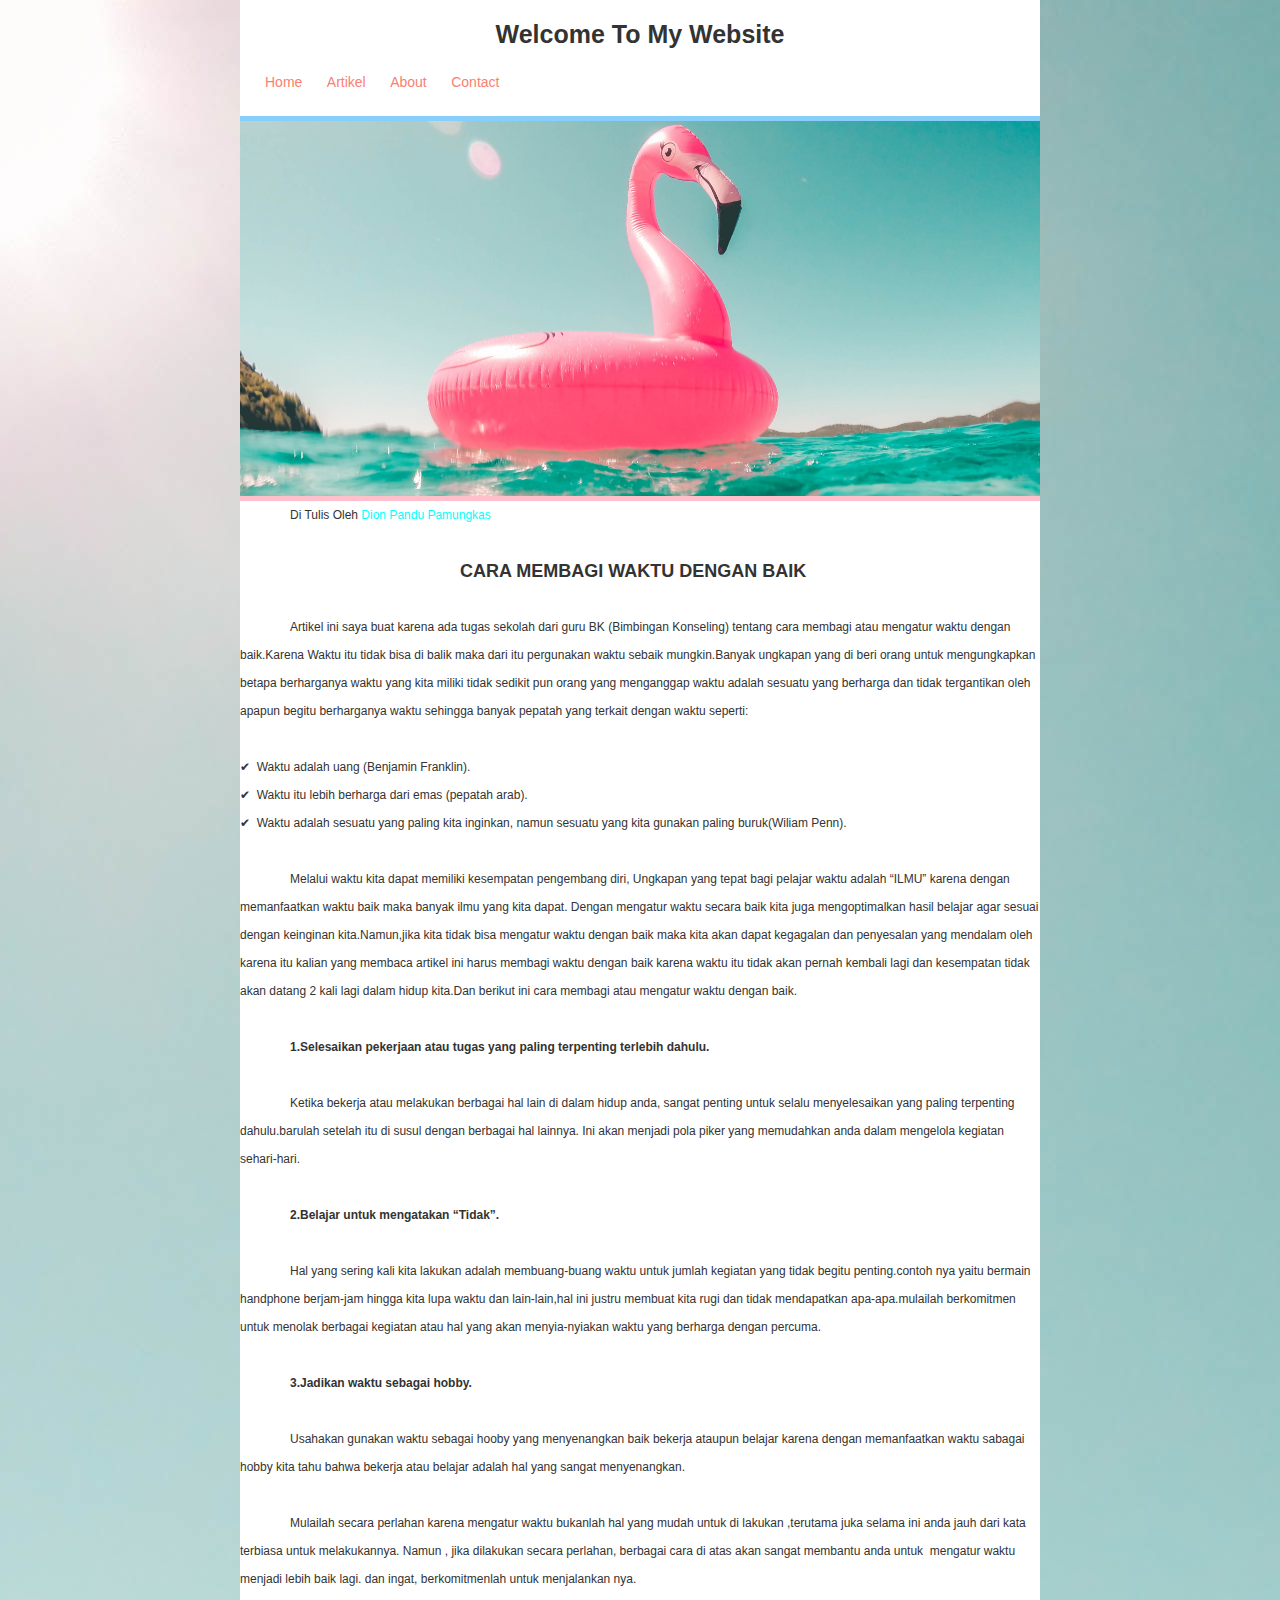
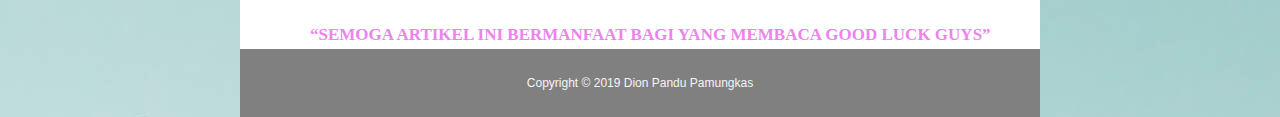
<file: index.html>
<!DOCTYPE html>
<html lang="en">
<head>
	<meta charset="utf-8">
	<title>Belajar Membuat Web</title>
	<link rel="stylesheet" type="text/css" href="style.css">
</head>
<body>

	<div class="container">
		<div class="header">
			<h1 class="judul">Welcome To My Website</h1>
			<ul>
				<li><a href="#">Home</a></li>
				<li><a href="#">Artikel</a></li>
				<li><a href="#">About</a></li>
				<li><a href="#">Contact</a></li>
			</ul>
		</div>
		<div class="images"></div>
		<div class="content">
			<p class="penulis">Di Tulis Oleh <a href="https://dionpp.blogspot.com/?m=1"> Dion Pandu Pamungkas</a> </p>

			<br><h1 class="tema">CARA MEMBAGI WAKTU DENGAN BAIK</h1>

			
			<br><p>Artikel ini saya buat karena ada tugas sekolah dari guru BK (Bimbingan Konseling) tentang cara membagi atau mengatur waktu dengan baik.Karena Waktu itu tidak bisa di balik maka dari itu pergunakan waktu sebaik mungkin.Banyak ungkapan yang di beri orang untuk mengungkapkan betapa berharganya waktu yang kita miliki tidak sedikit pun orang yang menganggap waktu adalah sesuatu yang berharga dan tidak tergantikan oleh apapun begitu berharganya waktu sehingga banyak pepatah yang terkait dengan waktu seperti:</p>

			<br>&#10004;  Waktu adalah uang (Benjamin Franklin).
			<br>&#10004;  Waktu itu lebih berharga dari emas (pepatah arab).
			<br>&#10004;  Waktu adalah sesuatu yang paling kita inginkan, namun sesuatu yang kita gunakan paling buruk(Wiliam Penn).

			<br><br><p>Melalui waktu kita dapat memiliki kesempatan pengembang diri, Ungkapan yang tepat bagi pelajar waktu adalah “ILMU” karena dengan memanfaatkan waktu baik maka banyak ilmu yang kita dapat. Dengan mengatur waktu secara baik kita juga mengoptimalkan hasil belajar agar sesuai dengan keinginan kita.Namun,jika kita tidak bisa mengatur waktu dengan baik maka kita akan dapat kegagalan dan penyesalan yang mendalam oleh karena itu kalian yang membaca artikel ini harus membagi waktu dengan baik karena waktu itu tidak akan pernah kembali lagi dan kesempatan tidak akan datang 2 kali lagi dalam hidup kita.Dan berikut ini cara membagi atau mengatur waktu dengan baik.</p>

			<br><p id="tebal">1.Selesaikan pekerjaan atau tugas yang paling terpenting terlebih dahulu.</p>


			<br><p>Ketika bekerja atau melakukan berbagai hal lain di dalam hidup anda, sangat penting untuk selalu menyelesaikan yang paling terpenting dahulu.barulah setelah itu di susul dengan berbagai hal lainnya. Ini akan menjadi pola piker yang memudahkan anda dalam mengelola kegiatan sehari-hari.</p>


			<br><p id="tebal">2.Belajar untuk mengatakan “Tidak”.</p>

			<br><p>Hal yang sering kali kita lakukan adalah membuang-buang waktu untuk jumlah kegiatan yang tidak begitu penting.contoh nya yaitu bermain handphone berjam-jam hingga kita lupa waktu dan lain-lain,hal ini justru membuat kita rugi dan tidak mendapatkan apa-apa.mulailah berkomitmen untuk menolak berbagai kegiatan atau hal yang akan menyia-nyiakan waktu yang berharga dengan percuma.

			<br><br><p id="tebal">3.Jadikan waktu sebagai hobby.</p>

			<br><p>Usahakan gunakan waktu sebagai hooby yang menyenangkan baik bekerja ataupun belajar karena dengan memanfaatkan waktu sabagai hobby kita tahu bahwa bekerja atau belajar adalah hal yang sangat menyenangkan.</p>


			      <p>Mulailah secara perlahan karena mengatur waktu bukanlah hal yang mudah untuk di lakukan ,terutama juka selama ini anda jauh dari kata terbiasa untuk melakukannya. Namun , jika dilakukan secara perlahan, berbagai cara di atas akan sangat membantu anda untuk  mengatur waktu menjadi lebih baik lagi. dan ingat, berkomitmenlah untuk menjalankan nya.</p>


			<br><h2 class="artikel">“SEMOGA ARTIKEL INI BERMANFAAT BAGI YANG MEMBACA GOOD LUCK GUYS”</h2>
		</div>
		<div class="footer">
			<h3 class="copyright">Copyright &copy; 2019 Dion Pandu Pamungkas</h3>
		</div>
	</div>

</body>
</html>
</file>
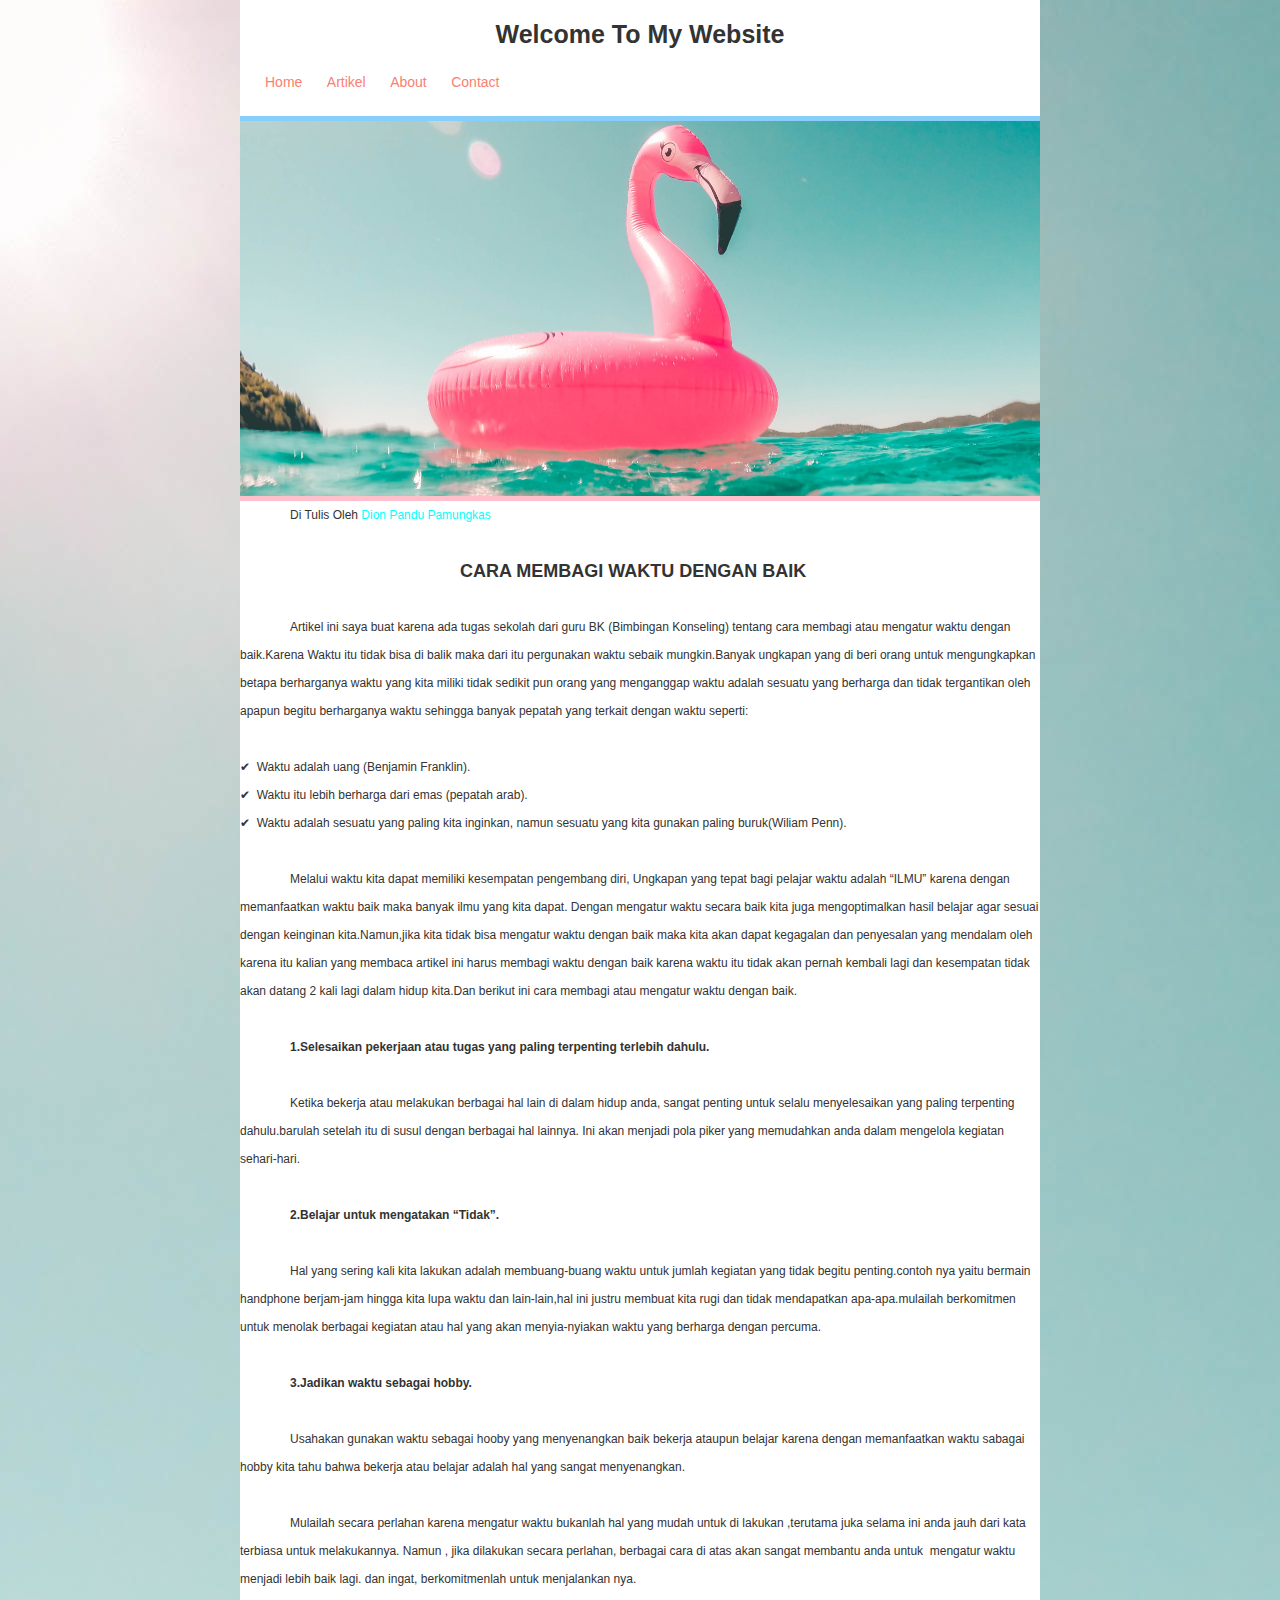
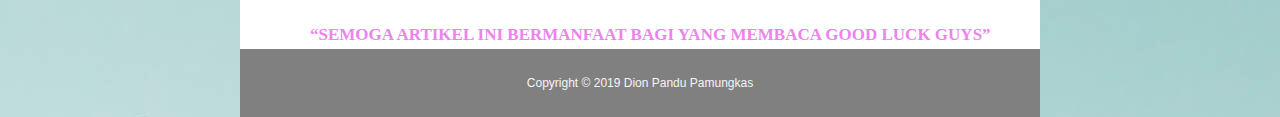
<file: MyWEb.html>
<!DOCTYPE html>
<html lang="en">
<head>
	<meta charset="utf-8">
	<title>Belajar Membuat Web</title>
	<link rel="stylesheet" type="text/css" href="style.css">
</head>
<body>

	<div class="container">
		<div class="header">
			<h1 class="judul">Welcome To My Website</h1>
			<ul>
				<li><a href="#">Home</a></li>
				<li><a href="#">Artikel</a></li>
				<li><a href="#">About</a></li>
				<li><a href="#">Contact</a></li>
			</ul>
		</div>
		<div class="images"></div>
		<div class="content">
			<p class="penulis">Di Tulis Oleh <a href="https://dionpp.blogspot.com/?m=1"> Dion Pandu Pamungkas</a> </p>

			<br><h1 class="tema">CARA MEMBAGI WAKTU DENGAN BAIK</h1>

			
			<br><p>Artikel ini saya buat karena ada tugas sekolah dari guru BK (Bimbingan Konseling) tentang cara membagi atau mengatur waktu dengan baik.Karena Waktu itu tidak bisa di balik maka dari itu pergunakan waktu sebaik mungkin.Banyak ungkapan yang di beri orang untuk mengungkapkan betapa berharganya waktu yang kita miliki tidak sedikit pun orang yang menganggap waktu adalah sesuatu yang berharga dan tidak tergantikan oleh apapun begitu berharganya waktu sehingga banyak pepatah yang terkait dengan waktu seperti:</p>

			<br>&#10004;  Waktu adalah uang (Benjamin Franklin).
			<br>&#10004;  Waktu itu lebih berharga dari emas (pepatah arab).
			<br>&#10004;  Waktu adalah sesuatu yang paling kita inginkan, namun sesuatu yang kita gunakan paling buruk(Wiliam Penn).

			<br><br><p>Melalui waktu kita dapat memiliki kesempatan pengembang diri, Ungkapan yang tepat bagi pelajar waktu adalah “ILMU” karena dengan memanfaatkan waktu baik maka banyak ilmu yang kita dapat. Dengan mengatur waktu secara baik kita juga mengoptimalkan hasil belajar agar sesuai dengan keinginan kita.Namun,jika kita tidak bisa mengatur waktu dengan baik maka kita akan dapat kegagalan dan penyesalan yang mendalam oleh karena itu kalian yang membaca artikel ini harus membagi waktu dengan baik karena waktu itu tidak akan pernah kembali lagi dan kesempatan tidak akan datang 2 kali lagi dalam hidup kita.Dan berikut ini cara membagi atau mengatur waktu dengan baik.</p>

			<br><p id="tebal">1.Selesaikan pekerjaan atau tugas yang paling terpenting terlebih dahulu.</p>


			<br><p>Ketika bekerja atau melakukan berbagai hal lain di dalam hidup anda, sangat penting untuk selalu menyelesaikan yang paling terpenting dahulu.barulah setelah itu di susul dengan berbagai hal lainnya. Ini akan menjadi pola piker yang memudahkan anda dalam mengelola kegiatan sehari-hari.</p>


			<br><p id="tebal">2.Belajar untuk mengatakan “Tidak”.</p>

			<br><p>Hal yang sering kali kita lakukan adalah membuang-buang waktu untuk jumlah kegiatan yang tidak begitu penting.contoh nya yaitu bermain handphone berjam-jam hingga kita lupa waktu dan lain-lain,hal ini justru membuat kita rugi dan tidak mendapatkan apa-apa.mulailah berkomitmen untuk menolak berbagai kegiatan atau hal yang akan menyia-nyiakan waktu yang berharga dengan percuma.

			<br><br><p id="tebal">3.Jadikan waktu sebagai hobby.</p>

			<br><p>Usahakan gunakan waktu sebagai hooby yang menyenangkan baik bekerja ataupun belajar karena dengan memanfaatkan waktu sabagai hobby kita tahu bahwa bekerja atau belajar adalah hal yang sangat menyenangkan.</p>


			      <p>Mulailah secara perlahan karena mengatur waktu bukanlah hal yang mudah untuk di lakukan ,terutama juka selama ini anda jauh dari kata terbiasa untuk melakukannya. Namun , jika dilakukan secara perlahan, berbagai cara di atas akan sangat membantu anda untuk  mengatur waktu menjadi lebih baik lagi. dan ingat, berkomitmenlah untuk menjalankan nya.</p>


			<br><h2 class="artikel">“SEMOGA ARTIKEL INI BERMANFAAT BAGI YANG MEMBACA GOOD LUCK GUYS”</h2>
		</div>
		<div class="footer">
			<h3 class="copyright">Copyright &copy; 2019 Dion Pandu Pamungkas</h3>
		</div>
	</div>

</body>
</html>
</file>
<file: style.css>
/* http://meyerweb.com/eric/tools/css/reset/ 
   v2.0 | 20110126
   License: none (public domain)
*/

html, body, div, span, applet, object, iframe,
h1, h2, h3, h4, h5, h6, p, blockquote, pre,
a, abbr, acronym, address, big, cite, code,
del, dfn, em, img, ins, kbd, q, s, samp,
small, strike, strong, sub, sup, tt, var,
b, u, i, center,
dl, dt, dd, ol, ul, li,
fieldset, form, label, legend,
table, caption, tbody, tfoot, thead, tr, th, td,
article, aside, canvas, details, embed, 
figure, figcaption, footer, header, hgroup, 
menu, nav, output, ruby, section, summary,
time, mark, audio, video {
	margin: 0;
	padding: 0;
	border: 0;
	font-size: 100%;
	font: inherit;
	vertical-align: baseline;
}
/* HTML5 display-role reset for older browsers */
article, aside, details, figcaption, figure, 
footer, header, hgroup, menu, nav, section {
	display: block;
}
body {
	line-height: 1;
}
ol, ul {
	list-style: none;
}
blockquote, q {
	quotes: none;
}
blockquote:before, blockquote:after,
q:before, q:after {
	content: '';
	content: none;
}
table {
	border-collapse: collapse;
	border-spacing: 0;
}



/* Contoh code di atas adalah untuk mereset default di html nya*/


body {
	font: 16px/28px arial, sans-serif;
	background: #eaeaea;
	color: #333333;
	background-image: url(img.jpg);
}

.container {
	width: 800px;
	margin: auto;
	background-color: #ffffff;
}

.header {
	padding: 20px;
}

.header .judul {
	font-size: 25px;
	font-weight: bold;
	text-align: center;
}

.header ul li {
	display: inline-block;
	margin-top: 20px;
	margin-right: 10px;
}

.header a {
	text-decoration: none;
	color: salmon;
	font-size: 14px;
	padding: 5px;
}

.header a:hover {
	background-color: lightskyblue;
	color: white;
}

.images {
	height: 375px;
	background-image: url(img.jpg);
	background-size: cover;
	background-position: 0 -280px;
	border-top: 5px solid lightskyblue;
	border-bottom: 5px solid pink;
}

.content {
	font-size: 12px;
}

.tema {
	font-size: 18px;
	font-family: arial;
	font-weight: bold;
	padding-left: 220px;
}

.penulis a {
	text-decoration: none;
	color: cyan;
}

.penulis a:hover {
	text-decoration: none;
	color: red;
}


p {
	text-indent: 50px;
}


#tebal {
	font-weight: bold;
}

.artikel {
	padding-left: 100px;
	font-weight: bold;
	font-family: Ink Free;
	color: violet;
	padding-left: 70px;
	font-size: 17px;
}

.footer {
	background-color: grey;
	padding: 20px;
}

.footer .copyright {
	color: whitesmoke;
	text-align: center;
	font-size: 12px;
}
</file>
